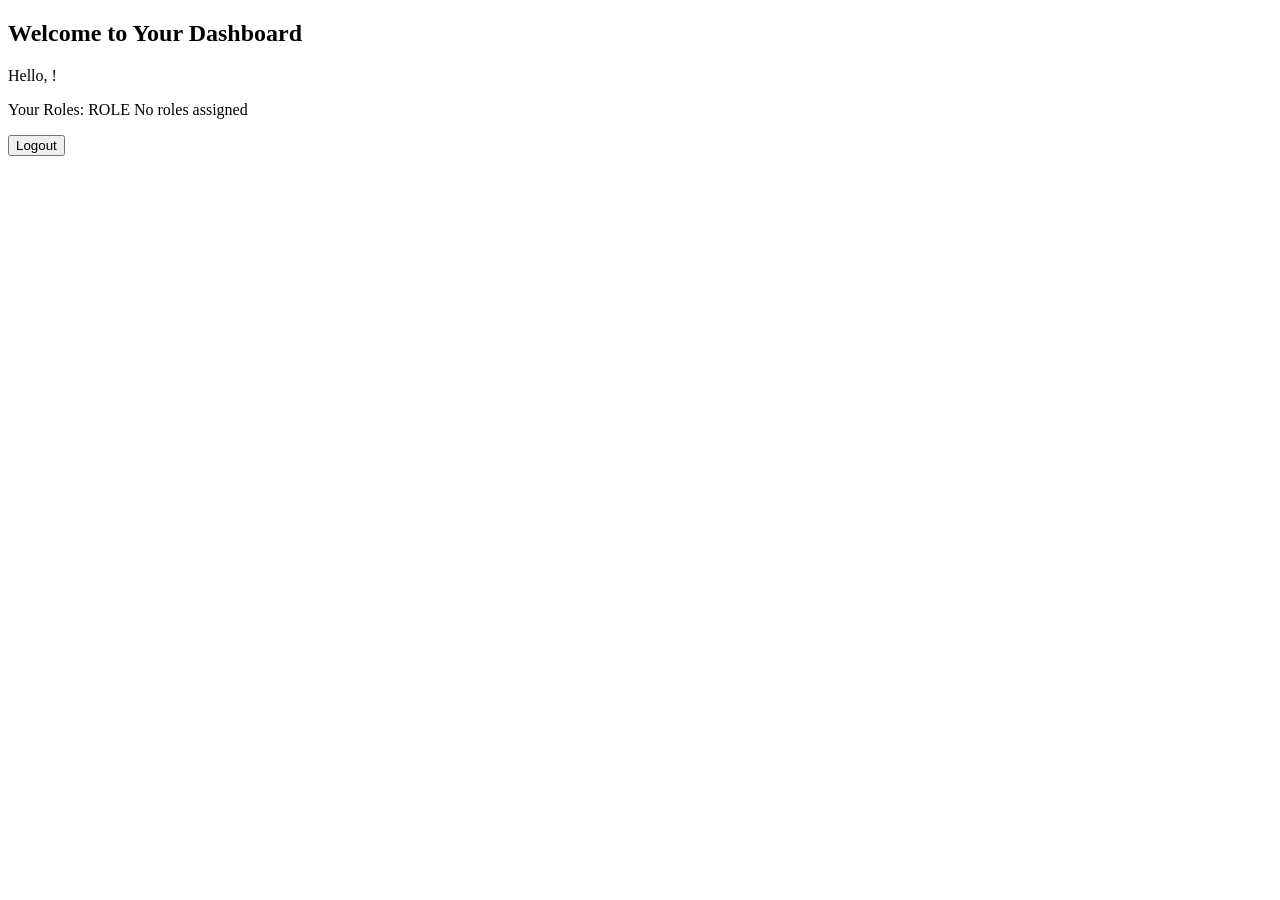
<file: app/src/main/resources/templates/dashboard.html>
<!DOCTYPE html>
<html xmlns:th="http://www.thymeleaf.org">
<head>
    <title>Dashboard</title>
</head>
<body>
    <h2>Welcome to Your Dashboard</h2>

    <p>Hello, <span th:text="${#httpServletRequest.remoteUser}"></span>!</p>

	<!-- Display user roles with null check -->
	<p>Your Roles:
	    <span th:if="${roles != null}" th:each="role : ${roles}" th:text="${role} + ' '">ROLE</span>
	    <span th:if="${roles == null}">No roles assigned</span>
	</p>

    <!-- Logout button -->
    <form th:action="@{/logout}" method="post">
        <button type="submit">Logout</button>
    </form>
</body>
</html>
</file>
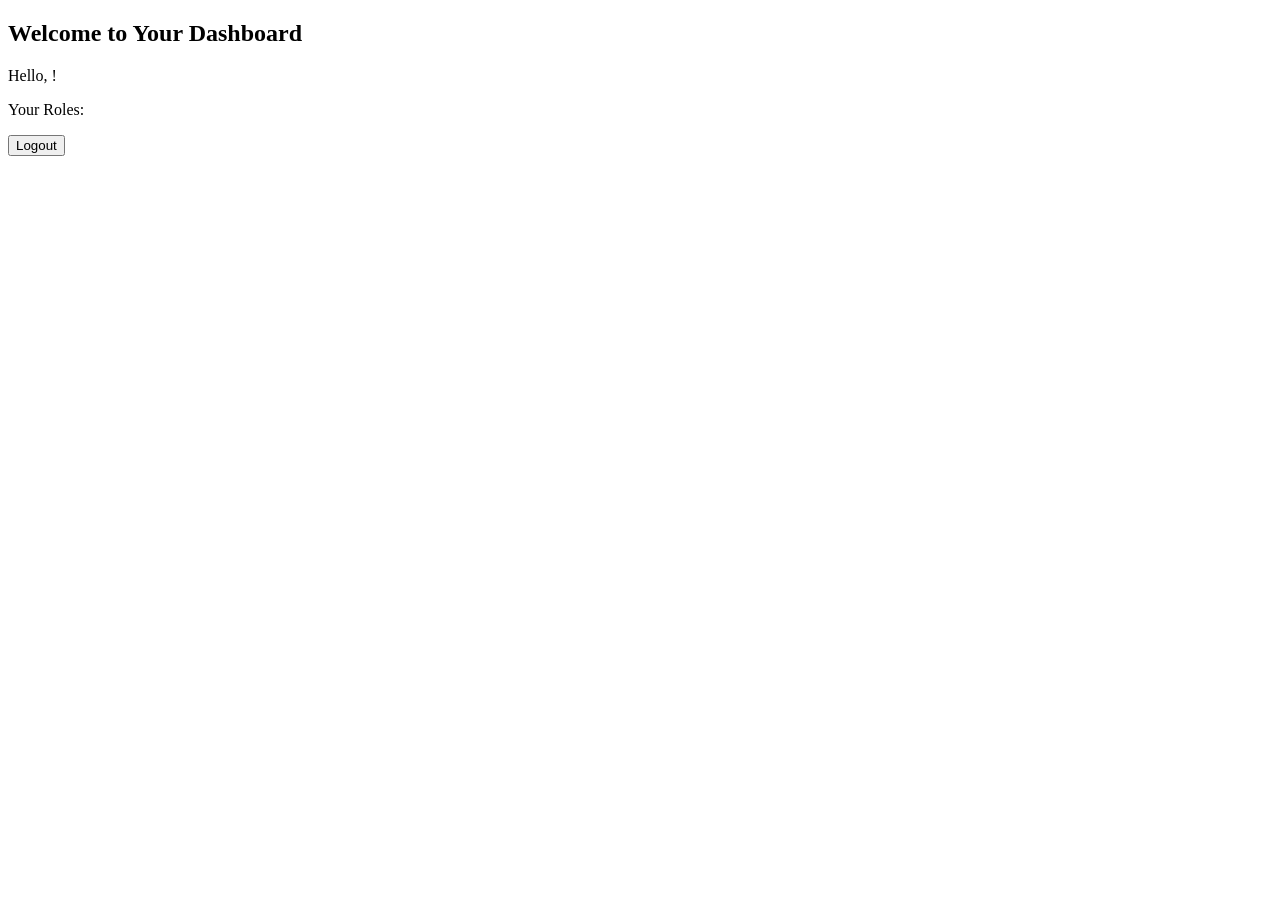
<file: app/src/main/resources/templates/layout/dashboard.html>
<!DOCTYPE html>
<html xmlns:th="http://www.thymeleaf.org">
<head>
    <title>Dashboard</title>
</head>
<body>
    <h2>Welcome to Your Dashboard</h2>

    <p>Hello, <span th:text="${#httpServletRequest.remoteUser}"></span>!</p>

    <!-- Display user roles -->
    <p>Your Roles: 
        <span th:each="role : ${#authentication.authorities}" th:text="${role}"></span>
    </p>

    <!-- Logout button -->
    <form th:action="@{/logout}" method="post">
        <button type="submit">Logout</button>
    </form>
</body>
</html>
</file>
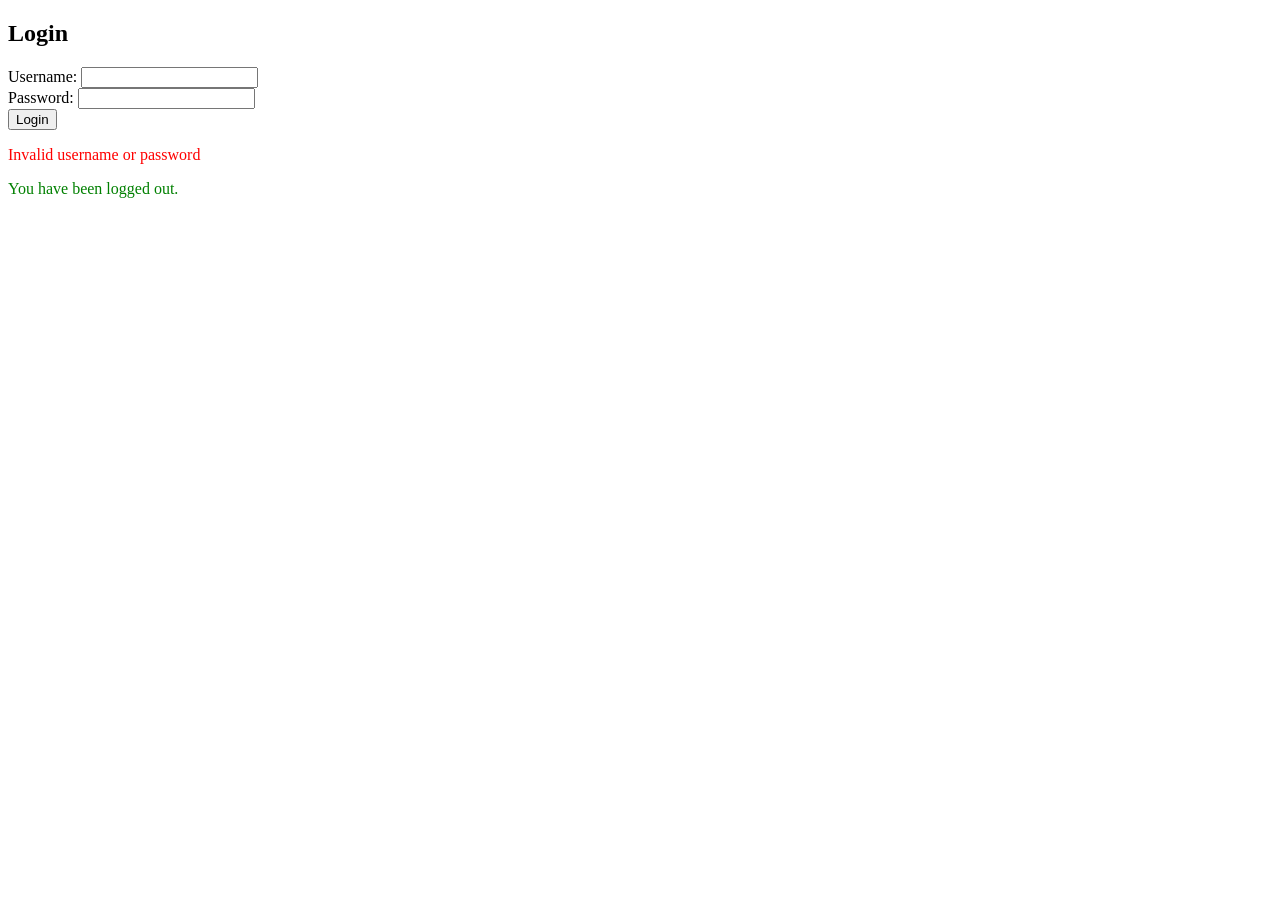
<file: app/src/main/resources/templates/layout/login.html>
<!DOCTYPE html>
<html xmlns:th="http://www.thymeleaf.org">
<head>
    <title>Login</title>
</head>
<body>
    <h2>Login</h2>
    <form th:action="@{/login}" method="post">
        <label>Username: <input type="text" name="username" required></label><br>
        <label>Password: <input type="password" name="password" required></label><br>
        <button type="submit">Login</button>
    </form>
    
    <!-- Show error message if login fails -->
    <div th:if="${param.error}">
        <p style="color: red;">Invalid username or password</p>
    </div>

    <!-- Show logout message if user logged out -->
    <div th:if="${param.logout}">
        <p style="color: green;">You have been logged out.</p>
    </div>
</body>
</html>
</file>
